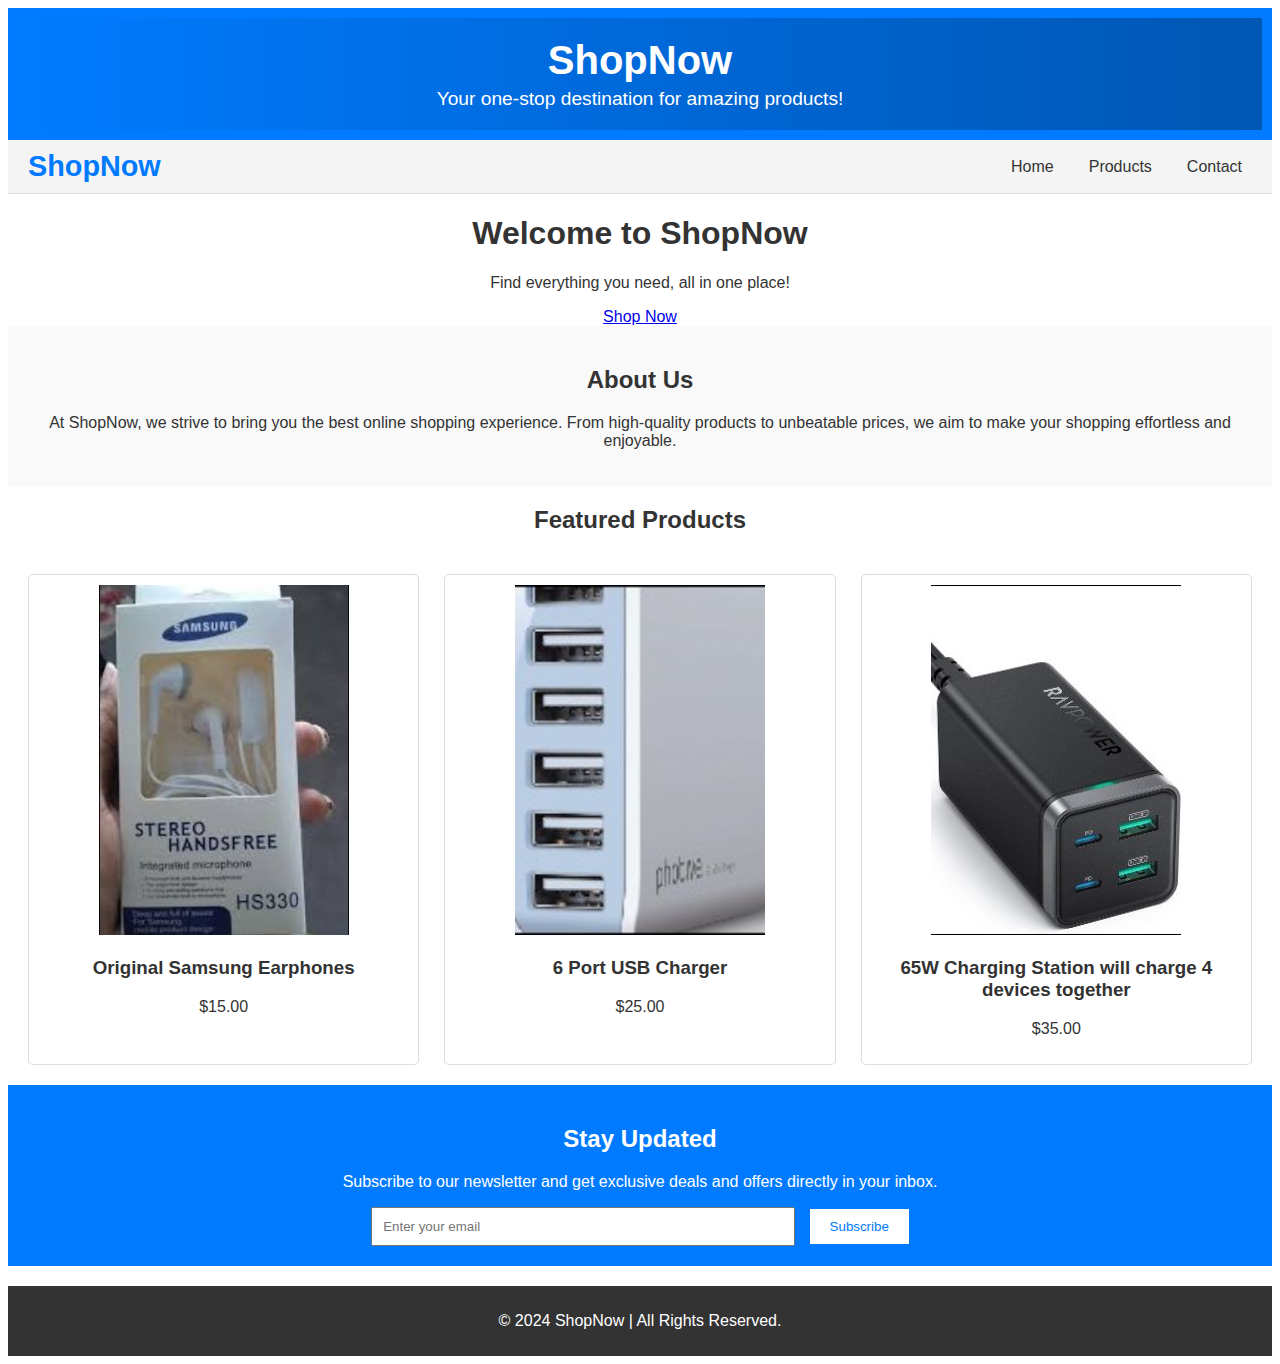
<file: index.html>
<!DOCTYPE html>
<html lang="en">
<head>
  <meta charset="UTF-8">
  <meta name="viewport" content="width=device-width, initial-scale=1.0">
  <title>ShopNow - Home</title>
  <link rel="stylesheet" href="styles.min.css">
  <script defer src="script.min.js"></script>
</head>
<body>
  <!-- Shop Name Section -->
  <header>
    <div class="shop-name">
      <h1>ShopNow</h1>
      <p>Your one-stop destination for amazing products!</p>
    </div>
  </header>
  
  <!-- Navigation Bar Section -->
  <nav class="navbar">
    <div class="logo">ShopNow</div>
    <ul class="nav-links">
      <li><a href="index.html">Home</a></li>
      <li><a href="products.html">Products</a></li>
      <li><a href="contact.html">Contact</a></li>
      </ul>
  </nav>
  
  <!-- Hero Section -->
  <main>
    <center>
    <section class="hero">
      <h1>Welcome to ShopNow</h1>
      <p>Find everything you need, all in one place!</p>
      <a href="products.html" class="cta-button">Shop Now</a>
    </section>
    </center>
    <!-- About Us Section -->
    <section class="about" id="about">
      <h2>About Us</h2>
      <p>
        At ShopNow, we strive to bring you the best online shopping experience. 
        From high-quality products to unbeatable prices, we aim to make your shopping effortless and enjoyable.
      </p>
    </section>

    <!-- Featured Products Section -->
    <section class="featured-products" id="featured">
      <h2 align="center">Featured Products</h2>
      <div class="product-grid">
        <div class="product-card" data-lazyload>
          <img data-src="1.jpg" alt="Featured Product 1" class="lazy">
          <h3>Original Samsung Earphones</h3>
          <p>$15.00</p>
        </div>
        <div class="product-card" data-lazyload>
          <img data-src="2.jpg" alt="Featured Product 2" class="lazy">
          <h3>6 Port USB Charger</h3>
          <p>$25.00</p>
        </div>
        <div class="product-card" data-lazyload>
          <img data-src="3.jpg" alt="Featured Product 3" class="lazy">
          <h3>65W Charging Station will charge 4 devices together</h3>
          <p>$35.00</p>
        </div>
      </div>
    </section>

    <!-- Newsletter Section -->
    <section class="newsletter" id="newsletter">
      <h2>Stay Updated</h2>
      <p>Subscribe to our newsletter and get exclusive deals and offers directly in your inbox.</p>
      <form action="subscribe.php" method="POST">
        <input type="email" name="email" placeholder="Enter your email" required>
        <button type="submit">Subscribe</button>
      </form>
    </section>
  </main>

  <!-- Footer -->
  <footer>
    <p>&copy; 2024 ShopNow | All Rights Reserved.</p>
  </footer>
</body>
</html>
</file>
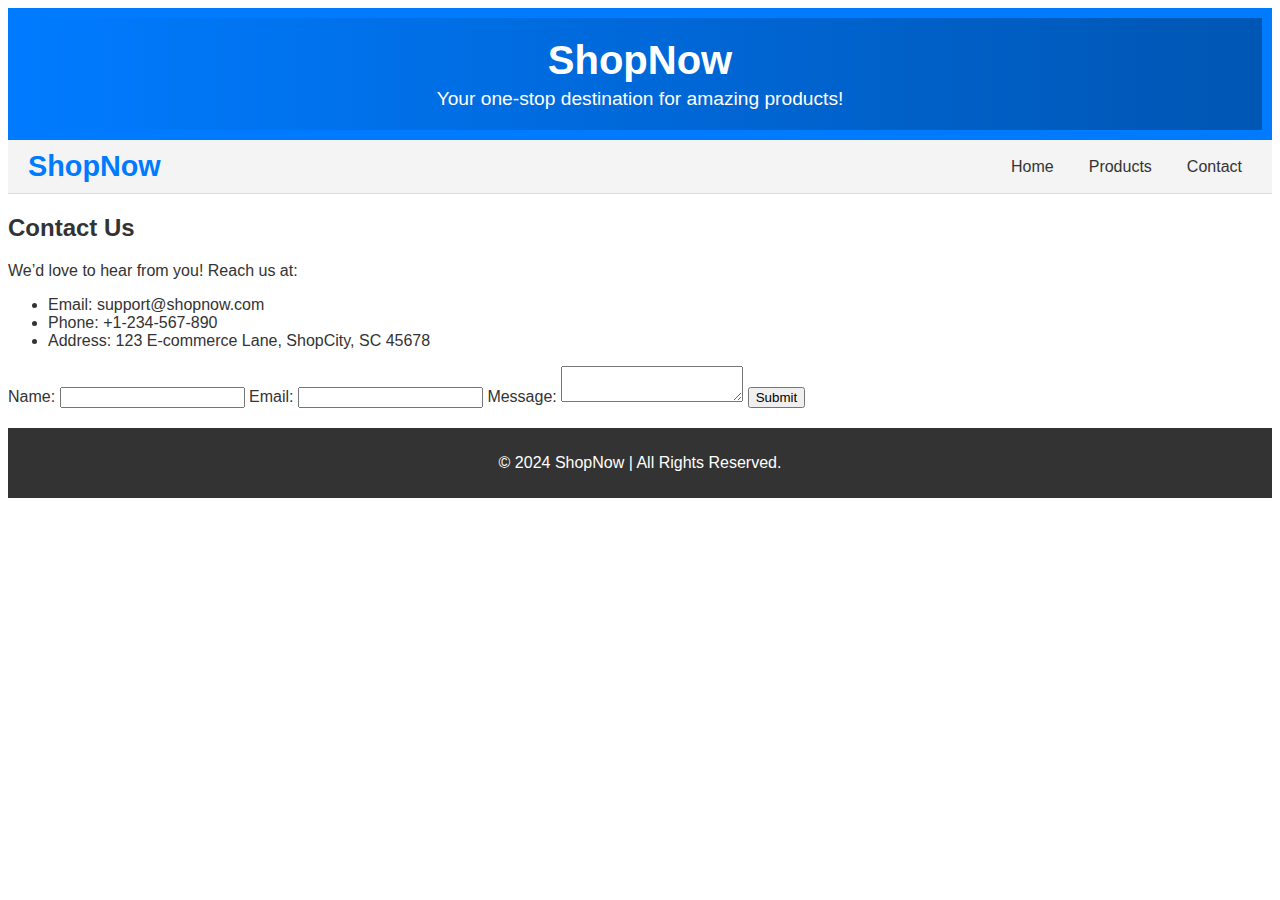
<file: contact.html>
<!DOCTYPE html>
<html lang="en">
<head>
  <meta charset="UTF-8">
  <meta name="viewport" content="width=device-width, initial-scale=1.0">
  <title>ShopNow - Contact</title>
  <link rel="stylesheet" href="styles.min.css">
  <script defer src="script.min.js"></script>
</head>
<body>
  <!-- Shop Name Section -->
  <header>
    <div class="shop-name">
      <h1>ShopNow</h1>
      <p>Your one-stop destination for amazing products!</p>
    </div>
  </header>

  <!-- Navigation Bar Section -->
  <nav class="navbar">
    <div class="logo">ShopNow</div>
    <ul class="nav-links">
      <li><a href="index.html">Home</a></li>
      <li><a href="products.html">Products</a></li>
      <li><a href="contact.html">Contact</a></li>
    </ul>
  </nav>
  
  <!-- Main Content -->
  <main class="contact">
    <h2>Contact Us</h2>
    <p>We’d love to hear from you! Reach us at:</p>
    <ul>
      <li>Email: support@shopnow.com</li>
      <li>Phone: +1-234-567-890</li>
      <li>Address: 123 E-commerce Lane, ShopCity, SC 45678</li>
    </ul>
    <form action="submit_form.php" method="POST">
      <label for="name">Name:</label>
      <input type="text" id="name" name="name" required>
      <label for="email">Email:</label>
      <input type="email" id="email" name="email" required>
      <label for="message">Message:</label>
      <textarea id="message" name="message" required></textarea>
      <button type="submit">Submit</button>
    </form>
  </main>
  
  <!-- Footer -->
  <footer>
    <p>&copy; 2024 ShopNow | All Rights Reserved.</p>
  </footer>
</body>
</html>
</file>
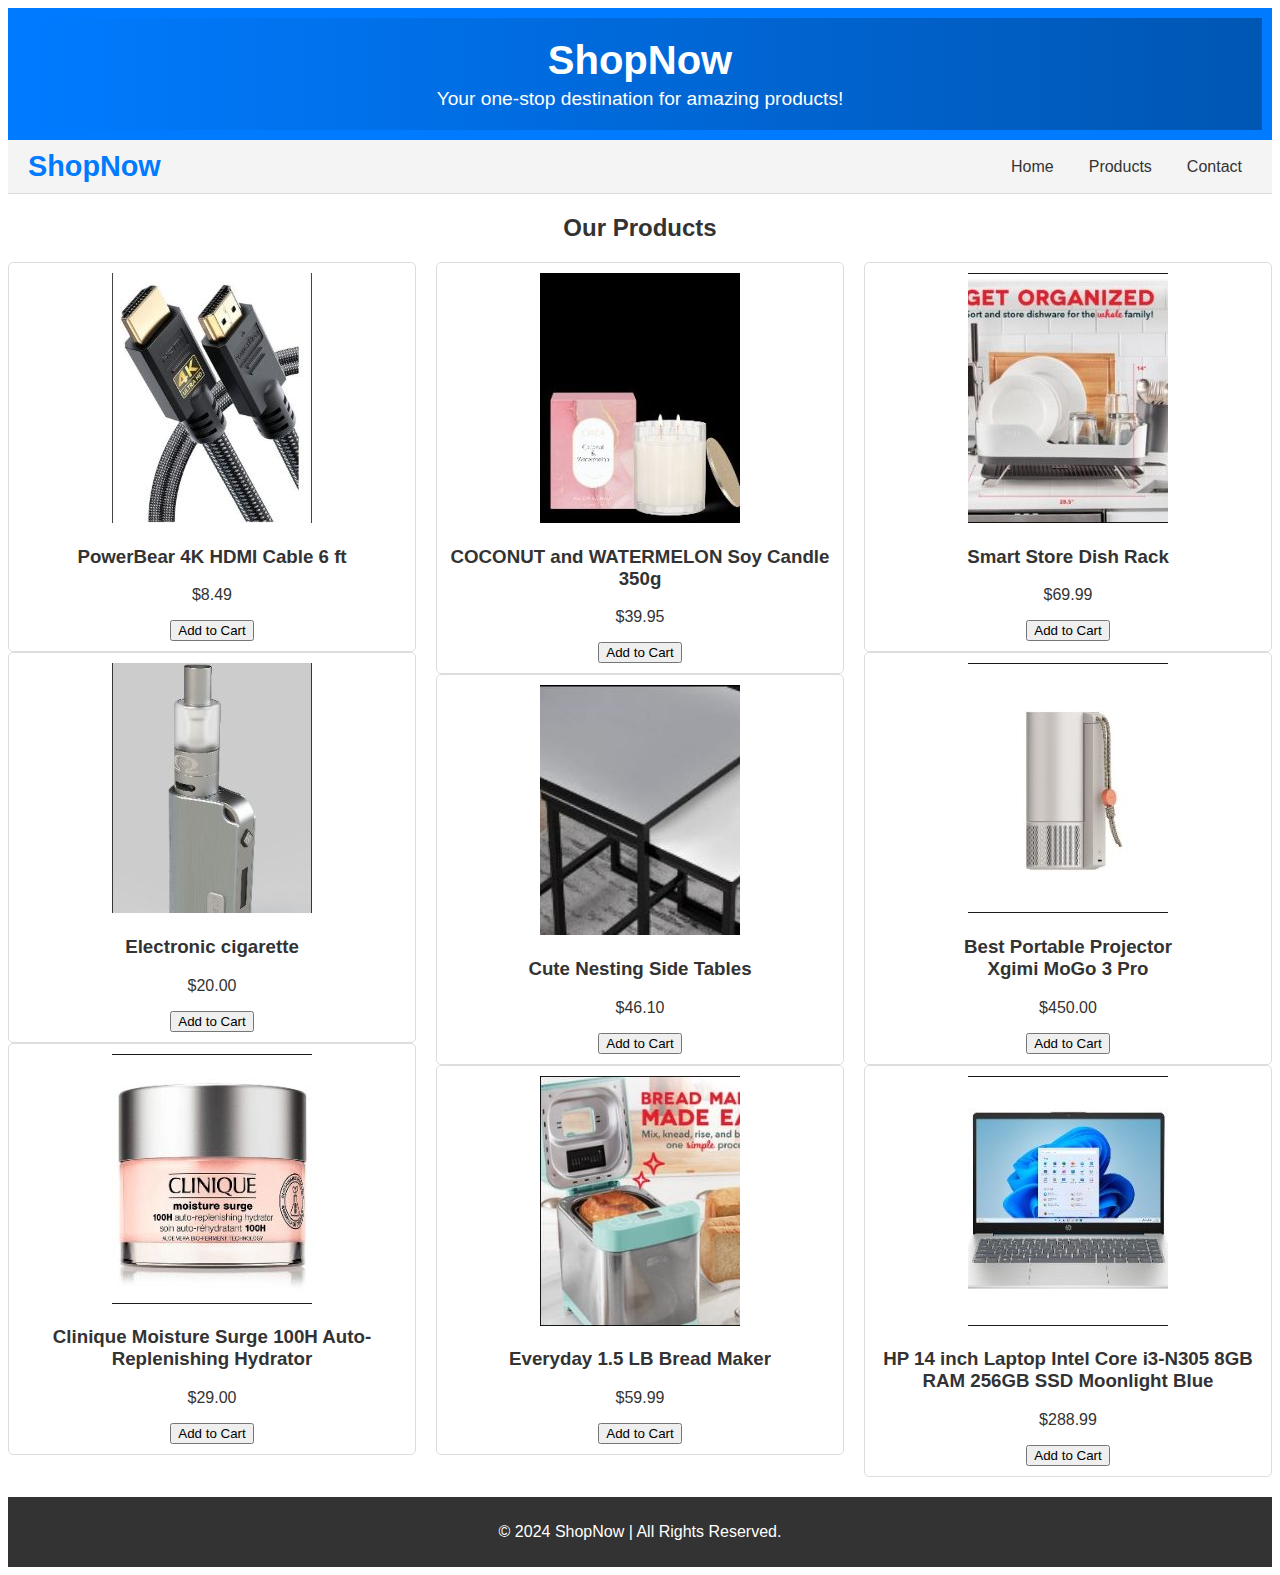
<file: products.html>
<!DOCTYPE html>
<html lang="en">
<head>
  <meta charset="UTF-8">
  <meta name="viewport" content="width=device-width, initial-scale=1.0">
  <title>ShopNow - Products</title>
  <link rel="stylesheet" href="styles.min.css">
  <script defer src="script.min.js"></script>
</head>
<body>
  <!-- Shop Name Section -->
  <header>
    <div class="shop-name">
      <h1>ShopNow</h1>
      <p>Your one-stop destination for amazing products!</p>
    </div>
  </header>

  <!-- Navigation Bar Section -->
  <nav class="navbar">
    <div class="logo">ShopNow</div>
    <ul class="nav-links">
      <li><a href="index.html">Home</a></li>
      <li><a href="products.html">Products</a></li>
      <li><a href="contact.html">Contact</a></li>
    </ul>
  </nav>

  <!-- Main Content -->
  <main class="products">
    <h2 align="center">Our Products</h2>
    <div class="product-grid">
      <!-- Row 1 -->
      <div class="product-row">
        <div class="product-card" data-lazyload>
          <img data-src="4.jpg" alt="Product 1" class="lazy">
          <h3>PowerBear 4K HDMI Cable 6 ft</h3>
          <p>$8.49</p>
          <button class="add-to-cart">Add to Cart</button>
        </div>
        <div class="product-card" data-lazyload>
          <img data-src="5.jpg" alt="Product 2" class="lazy">
          <h3>Electronic cigarette</h3>
          <p>$20.00</p>
          <button class="add-to-cart">Add to Cart</button>
        </div>
        <div class="product-card" data-lazyload>
          <img data-src="6.jpg" alt="Product 3" class="lazy">
          <h3>Clinique Moisture Surge 100H Auto-Replenishing Hydrator </h3>
          <p>$29.00</p>
          <button class="add-to-cart">Add to Cart</button>
        </div>
      </div>

      <!-- Row 2 -->
      <div class="product-row">
        <div class="product-card" data-lazyload>
          <img data-src="7.jpg" alt="Product 4" class="lazy">
          <h3>COCONUT and WATERMELON Soy Candle 350g</h3>
          <p>$39.95</p>
          <button class="add-to-cart">Add to Cart</button>
        </div>
        <div class="product-card" data-lazyload>
          <img data-src="8.jpg" alt="Product 5" class="lazy">
          <h3>Cute Nesting Side Tables</h3>
          <p>$46.10</p>
          <button class="add-to-cart">Add to Cart</button>
        </div>
        <div class="product-card" data-lazyload>
          <img data-src="9.jpg" alt="Product 6" class="lazy">
          <h3>Everyday 1.5 LB Bread Maker</h3>
          <p>$59.99</p>
          <button class="add-to-cart">Add to Cart</button>
        </div>
      </div>

      <!-- Row 3 -->
      <div class="product-row">
        <div class="product-card" data-lazyload>
          <img data-src="10.jpg" alt="Product 7" class="lazy">
          <h3>Smart Store Dish Rack</h3>
          <p>$69.99</p>
          <button class="add-to-cart">Add to Cart</button>
        </div>
        <div class="product-card" data-lazyload>
          <img data-src="11.jpg" alt="Product 8" class="lazy">
          <h3>Best Portable Projector <br> Xgimi MoGo 3 Pro</h3>
          <p>$450.00</p>
          <button class="add-to-cart">Add to Cart</button>
        </div>
        <div class="product-card" data-lazyload>
          <img data-src="12.jpg" alt="Product 9" class="lazy">
          <h3>HP 14 inch Laptop Intel Core i3-N305 8GB RAM 256GB SSD Moonlight Blue</h3>
          <p>$288.99</p>
          <button class="add-to-cart">Add to Cart</button>
        </div>
      </div>
    </div>
  </main>

  <!-- Footer -->
  <footer>
    <p>&copy; 2024 ShopNow | All Rights Reserved.</p>
  </footer>
</body>
</html>
</file>
<file: styles.min.css>
/* Minified CSS */
body {
    margin:10;
    font-family:Arial,sans-serif;
    color:#333;
  }

header {
    background:#007BFF;
    padding:10px;
    color:#fff;
  }

/* Shop Name Styling */
.shop-name {
    text-align: center;
    padding: 20px;
    background: linear-gradient(90deg, #007BFF, #0056b3);
    color: white;
  }
  
  .shop-name h1 {
    margin: 0;
    font-size: 2.5rem;
    font-weight: bold;
  }
  
  .shop-name p {
    margin: 5px 0 0;
    font-size: 1.2rem;
  }
  
  /* Navigation Bar Styling */
  .navbar {
    display: flex;
    justify-content: space-between;
    align-items: center;
    padding: 10px 20px;
    background: #f4f4f4;
    border-bottom: 1px solid #ddd;
  }
  
  .navbar .logo {
    font-size: 1.8rem;
    font-weight: bold;
    color: #007BFF;
  }
  
  .nav-links {
    list-style: none;
    display: flex;
    gap: 15px;
    margin: 0;
    padding: 0;
  }
  
  .nav-links li {
    display: inline-block;
  }
  
  .nav-links a {
    text-decoration: none;
    color: #333;
    font-size: 1rem;
    padding: 5px 10px;
    transition: color 0.3s;
  }
  
  .nav-links a:hover {
    color: #007BFF;
  }

  main.hero {
    text-align:center;
    padding:50px;
    background:#f8f9fa;
  }

  section.products {
    text-align:center;
    padding:20px;
  }

  div.product-grid {
    display:grid;
    grid-template-columns:repeat(auto-fit,minmax(200px,1fr));
    gap:20px;
  }

  div.product-card {
    border:1px solid #ddd;
    padding:10px;
    border-radius:5px;
    text-align:center;
  }

  footer {
    background:#333;
    color:#fff;
    text-align:center;
    padding:10px;
    margin-top:20px;
  }

  @media(max-width:768px) {
    ul.nav-links {
        flex-direction:column;
        align-items:flex-start;
    }
  }

  .about {
    padding: 20px;
    background: #f9f9f9;
    text-align: center;
  }
  
  .about-features div {
    display: inline-block;
    margin: 10px;
    width: 30%;
    text-align: left;
  }
  
  .featured-products .product-grid {
    display: grid;
    grid-template-columns: repeat(auto-fit, minmax(200px, 1fr));
    gap: 25px;
    padding: 20px;
  }
  
  .product-card {
    border: 1px solid #ddd;
    padding: 15px;
    border-radius: 5px;
    text-align: center;
    background-color: #fff;
    transition: transform 0.2s ease-in-out;
  }
  
  .product-card:hover {
    transform: scale(1.05);
  }
  
  .reviews {
    padding: 20px;
    background: #f4f4f4;
  }
  
  .review-container {
    display: flex;
    gap: 15px;
    justify-content: center;
  }
  
  .review {
    background: #fff;
    padding: 10px;
    border-radius: 5px;
    text-align: center;
    width: 30%;
  }
  
  .newsletter {
    padding: 20px;
    text-align: center;
    background: #007BFF;
    color: #fff;
  }
  
  .newsletter input {
    padding: 10px;
    margin-right: 10px;
    width: 70%;
    max-width: 400px;
  }
  
  .newsletter button {
    padding: 10px 20px;
    background: #fff;
    color: #007BFF;
    border: none;
    cursor: pointer;
  }
</file>
